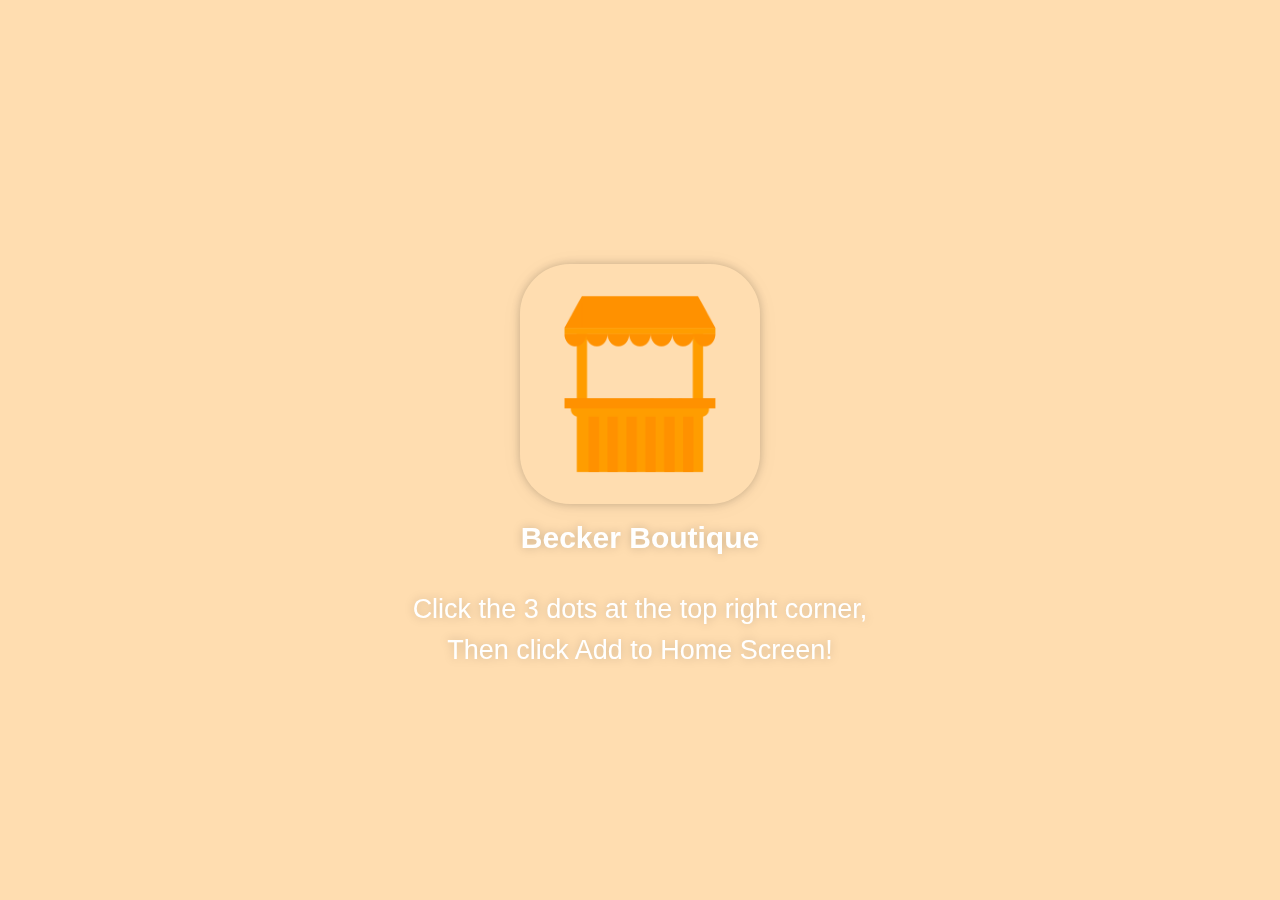
<file: install.html>
<!DOCTYPE html>
<html lang="en">
<head>
    <meta charset="UTF-8">
    <meta name="viewport" content="width=device-width, initial-scale=1.0">
    <title>Installer</title>
    <meta name="mobile-web-app-capable" content="yes">
    <link rel="manifest" href="manifest.webmanifest">
    <meta name="theme-color" content="default">
    <style>
:root {
    --background-color: none;
}
body {
    margin: 0;
    padding: 0;
    font-family: Arial, sans-serif;
}
.splash-screen {
    position: fixed;
    z-index: 9999999999;
    top: -100px;
    width: calc(100%);
    height: calc(100% + 200px);
    background-color: var(--background-color);
    display: flex;
    justify-content: center;
    align-items: center;
}
.splash-screen .content img {
    z-index: 2;
    width: 240px;
    height: auto;
    border-radius: 50px;
    box-shadow: 0 2px 30px -10px rgb(0 0 0 / 10%);
    transform: translateY(30px);
}
.splash-screen .content {
    z-index: 1;
    color: white;
    position: absolute;
    width: 100%;
    font-size: 30px;
    text-align: center;
    filter: drop-shadow(0px 0px 5px rgba(0, 0, 0, 0.2));
}
    </style>
</head>
<body>
    <div class="splash-screen">
        <div class="content">
            <img id="logoImg" src="" alt="">
            <h4 id="appName"></h4>
            <div style="font-size: 27px;">
                Click the 3 dots at the top right corner,
                <br>
                <div style="margin-top: 10px;" id="installInsctructions"></div>
            </div>
        </div>
    </div>
    <script>
function isPwa() {
    return ["fullscreen", "standalone", "minimal-ui"].some(
        (displayMode) => window.matchMedia('(display-mode: ' + displayMode + ')').matches
    );
}
function _(x) { return document.getElementById(x); }
async function autoFill() {
    let res = await fetch( document.querySelector('link[rel=manifest]').getAttribute('href') );
    let manifest = await res.json();

    if (isPwa()) {
        location.href = manifest.start_url;
    }

    _('appName').innerHTML = manifest.name;
    if (manifest.display === 'standalone') {
        _('installInsctructions').innerHTML = 'Then click Install App!';
    } else {
        _('installInsctructions').innerHTML = 'Then click Add to Home Screen!';
    }
    document.title = manifest.name + ' Installer';
    document.querySelector('meta[name=theme-color]').content = manifest.theme_color || 'default';
    document.documentElement.style.setProperty('--background-color', manifest.background_color || 'gray');
    _('logoImg').src = manifest.icons[0].src;
}
autoFill();
    </script>

<!-- Google tag (gtag.js) -->
<script async src="https://www.googletagmanager.com/gtag/js?id=G-230VQ7TS4X"></script>
<script>
  window.dataLayer = window.dataLayer || [];
  function gtag(){dataLayer.push(arguments);}
  gtag('js', new Date());

  gtag('config', 'G-230VQ7TS4X');
</script>

</body>
</html>
</file>
